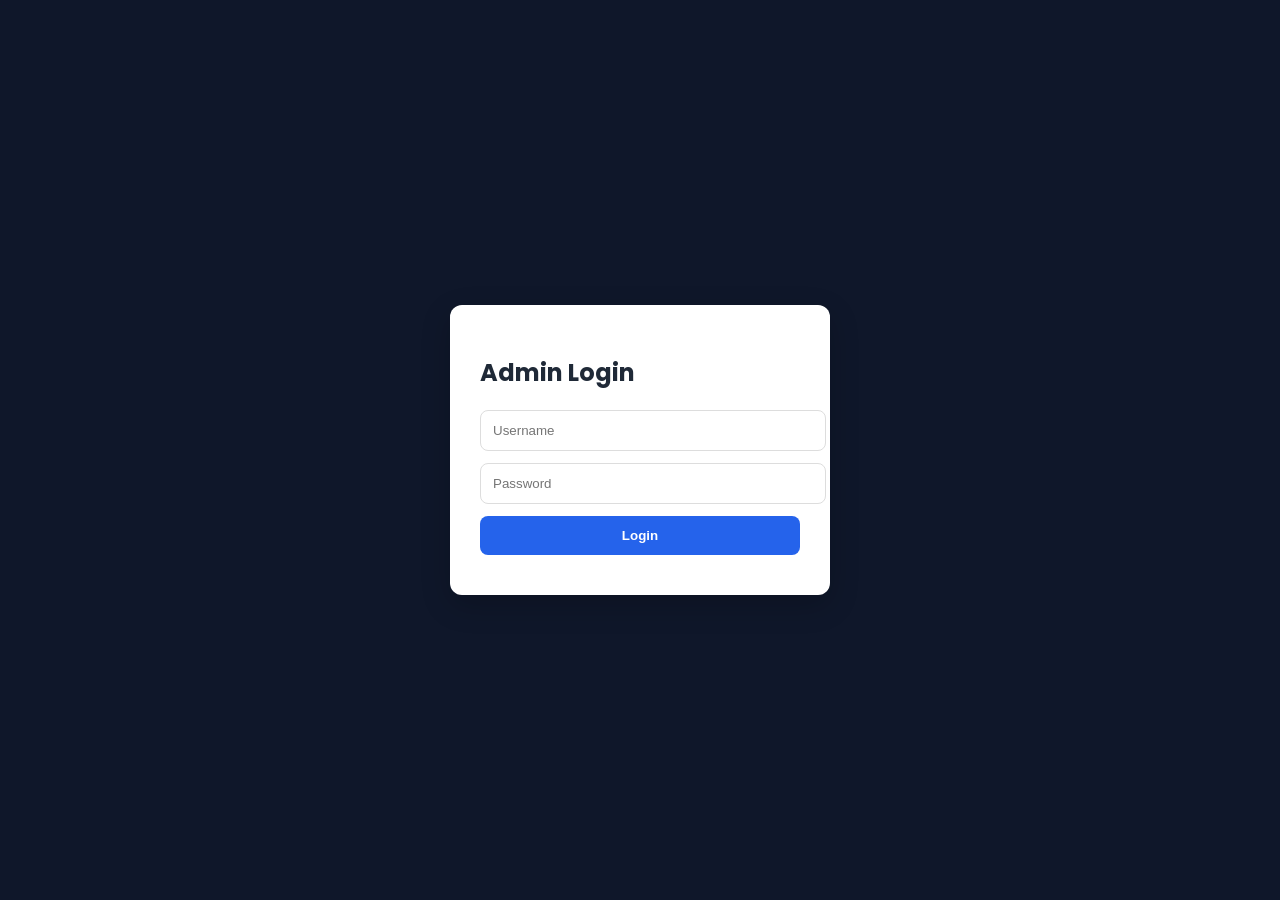
<file: admin/dashboard.html>
<!DOCTYPE html>
<html lang="en">
<head>
    <meta charset="UTF-8">
    <meta name="viewport" content="width=device-width, initial-scale=1.0">
    <title>Dashboard | Hotel HMS</title>

    <!-- CSS -->
    <link rel="stylesheet" href="../assets/layout.css">

    <!-- Fonts -->
    <link href="https://fonts.googleapis.com/css2?family=Poppins:wght@300;400;500;600&display=swap" rel="stylesheet">

    <!-- AUTH (IMPORTANT) -->
    <script src="../assets/auth.js"></script>
    <script>
        Auth.requireAuth();
    </script>
</head>

<body>

<!-- Sidebar + Topbar -->
<div id="sidebar"></div>
<div id="topbar"></div>

<!-- Main Content -->
<div class="content">

    <h1>Dashboard</h1>

    <!-- Stats Cards -->
    <div class="cards">

        <div class="card">
            <h3>Today Check-ins</h3>
            <h2 id="checkins">0</h2>
        </div>

        <div class="card">
            <h3>Check-outs</h3>
            <h2 id="checkouts">0</h2>
        </div>

        <div class="card">
            <h3>Pending Bookings</h3>
            <h2 id="pending">0</h2>
        </div>

        <div class="card">
            <h3>Revenue</h3>
            <h2 id="revenue">₹0</h2>
        </div>

    </div>

    <!-- Recent Bookings -->
    <div style="margin-top:40px;">
        <h2>Recent Bookings</h2>

        <table>
            <thead>
                <tr>
                    <th>Guest</th>
                    <th>Room</th>
                    <th>Status</th>
                </tr>
            </thead>

            <tbody id="bookingTable">
                <tr>
                    <td colspan="3">No Bookings Yet</td>
                </tr>
            </tbody>
        </table>
    </div>

</div>

<!-- JS Components -->
<script src="../assets/sidebar.js"></script>
<script src="../assets/topbar.js"></script>

<!-- Firebase MUST load first -->
<script type="module" src="../assets/firebase-init.js"></script>

<!-- App logic -->
<script src="../assets/admin.js"></script>
<script src="../assets/firebase-bookings.js"></script>
</body>
</html>
</file>
<file: assets/layout.css>
/* =========================
   HOTEL ADMIN SYSTEM UI
   ROYALE LALAWI HMS
========================= */

/* Base */
body {
    margin: 0;
    font-family: 'Poppins', sans-serif;
    background: #f4f6fb;
    color: #1f2937;
}

/* Optional flex container (if needed later) */
.container {
    display: flex;
}

/* =========================
   SIDEBAR
========================= */

.sidebar {
    width: 270px;
    height: 100vh;
    background: #0f172a;
    color: white;
    position: fixed;
    top: 0;
    left: 0;
    padding: 20px;
    display: flex;
    flex-direction: column;
}

/* Logo section */
.logo h2 {
    margin: 0;
    font-size: 20px;
    font-weight: 600;
}

.logo p {
    margin: 5px 0 20px;
    font-size: 12px;
    color: #94a3b8;
}

/* Menu */
.menu {
    display: flex;
    flex-direction: column;
    gap: 8px;
}

/* Menu items */
.menu-item {
    display: flex;
    align-items: center;
    gap: 12px;
    padding: 12px 14px;
    border-radius: 10px;
    color: #cbd5e1;
    text-decoration: none;
    font-size: 14px;
    transition: 0.2s ease;
}

/* Hover effect */
.menu-item:hover {
    background: #1e293b;
    color: white;
    transform: translateX(3px);
}

/* Active page */
.menu-item.active {
    background: linear-gradient(90deg, #3b82f6, #2563eb);
    color: white;
    box-shadow: 0 5px 15px rgba(59,130,246,0.3);
}

/* Icons */
.menu-item i {
    width: 20px;
    text-align: center;
}

/* =========================
   TOPBAR
========================= */

.topbar {
    height: 60px;
    background: white;
    position: fixed;
    top: 0;
    left: 270px;
    right: 0;
    display: flex;
    align-items: center;
    justify-content: space-between;
    padding: 0 25px;
    box-shadow: 0 2px 10px rgba(0,0,0,0.05);
    z-index: 100;
}

/* =========================
   MAIN CONTENT
========================= */

.content {
    margin-left: 270px;
    margin-top: 60px;
    padding: 25px;
}

/* =========================
   DASHBOARD CARDS
========================= */

.cards {
    display: grid;
    grid-template-columns: repeat(4, 1fr);
    gap: 20px;
    margin-top: 20px;
}

.card {
    background: white;
    padding: 20px;
    border-radius: 12px;
    box-shadow: 0 2px 10px rgba(0,0,0,0.05);
    transition: 0.2s;
}

.card:hover {
    transform: translateY(-3px);
}

.card h3 {
    margin: 0;
    font-size: 14px;
    color: #6b7280;
}

.card h2 {
    margin: 10px 0 0;
    font-size: 24px;
}

/* =========================
   TABLES
========================= */

table {
    width: 100%;
    border-collapse: collapse;
    background: white;
    border-radius: 10px;
    overflow: hidden;
    box-shadow: 0 2px 10px rgba(0,0,0,0.05);
}

thead {
    background: #f1f5f9;
}

th, td {
    padding: 12px;
    text-align: left;
    font-size: 14px;
}

tbody tr {
    border-bottom: 1px solid #eee;
}

tbody tr:hover {
    background: #f9fafb;
}

/* =========================
   RESPONSIVE (MOBILE)
========================= */

@media (max-width: 1024px) {
    .cards {
        grid-template-columns: repeat(2, 1fr);
    }
}

@media (max-width: 600px) {
    .sidebar {
        width: 200px;
    }

    .content {
        margin-left: 200px;
    }

    .topbar {
        left: 200px;
    }

    .cards {
        grid-template-columns: 1fr;
    }
}
/* =========================
   TOPBAR UPGRADE
========================= */

.topbar-left h2 {
    margin: 0;
    font-size: 20px;
}

/* Right side container */
.topbar-right {
    display: flex;
    align-items: center;
    gap: 15px;
}

/* Icon buttons */
.icon-btn {
    position: relative;
    width: 38px;
    height: 38px;
    background: #f1f5f9;
    border-radius: 10px;
    display: flex;
    align-items: center;
    justify-content: center;
    cursor: pointer;
    transition: 0.2s;
}

.icon-btn:hover {
    background: #e2e8f0;
}

/* Notification badge */
.badge {
    position: absolute;
    top: -5px;
    right: -5px;
    background: red;
    color: white;
    font-size: 10px;
    width: 16px;
    height: 16px;
    border-radius: 50%;
    display: flex;
    align-items: center;
    justify-content: center;
}

/* Profile */
.profile {
    display: flex;
    align-items: center;
    gap: 8px;
    padding: 5px 10px;
    background: #f8fafc;
    border-radius: 10px;
    cursor: pointer;
}

.profile img {
    width: 32px;
    height: 32px;
    border-radius: 50%;
}

/* Logout button */
.logout-btn {
    background: #ef4444;
    color: white;
    border: none;
    padding: 8px 14px;
    border-radius: 8px;
    cursor: pointer;
    transition: 0.2s;
}

.logout-btn:hover {
    background: #dc2626;
}
</file>
